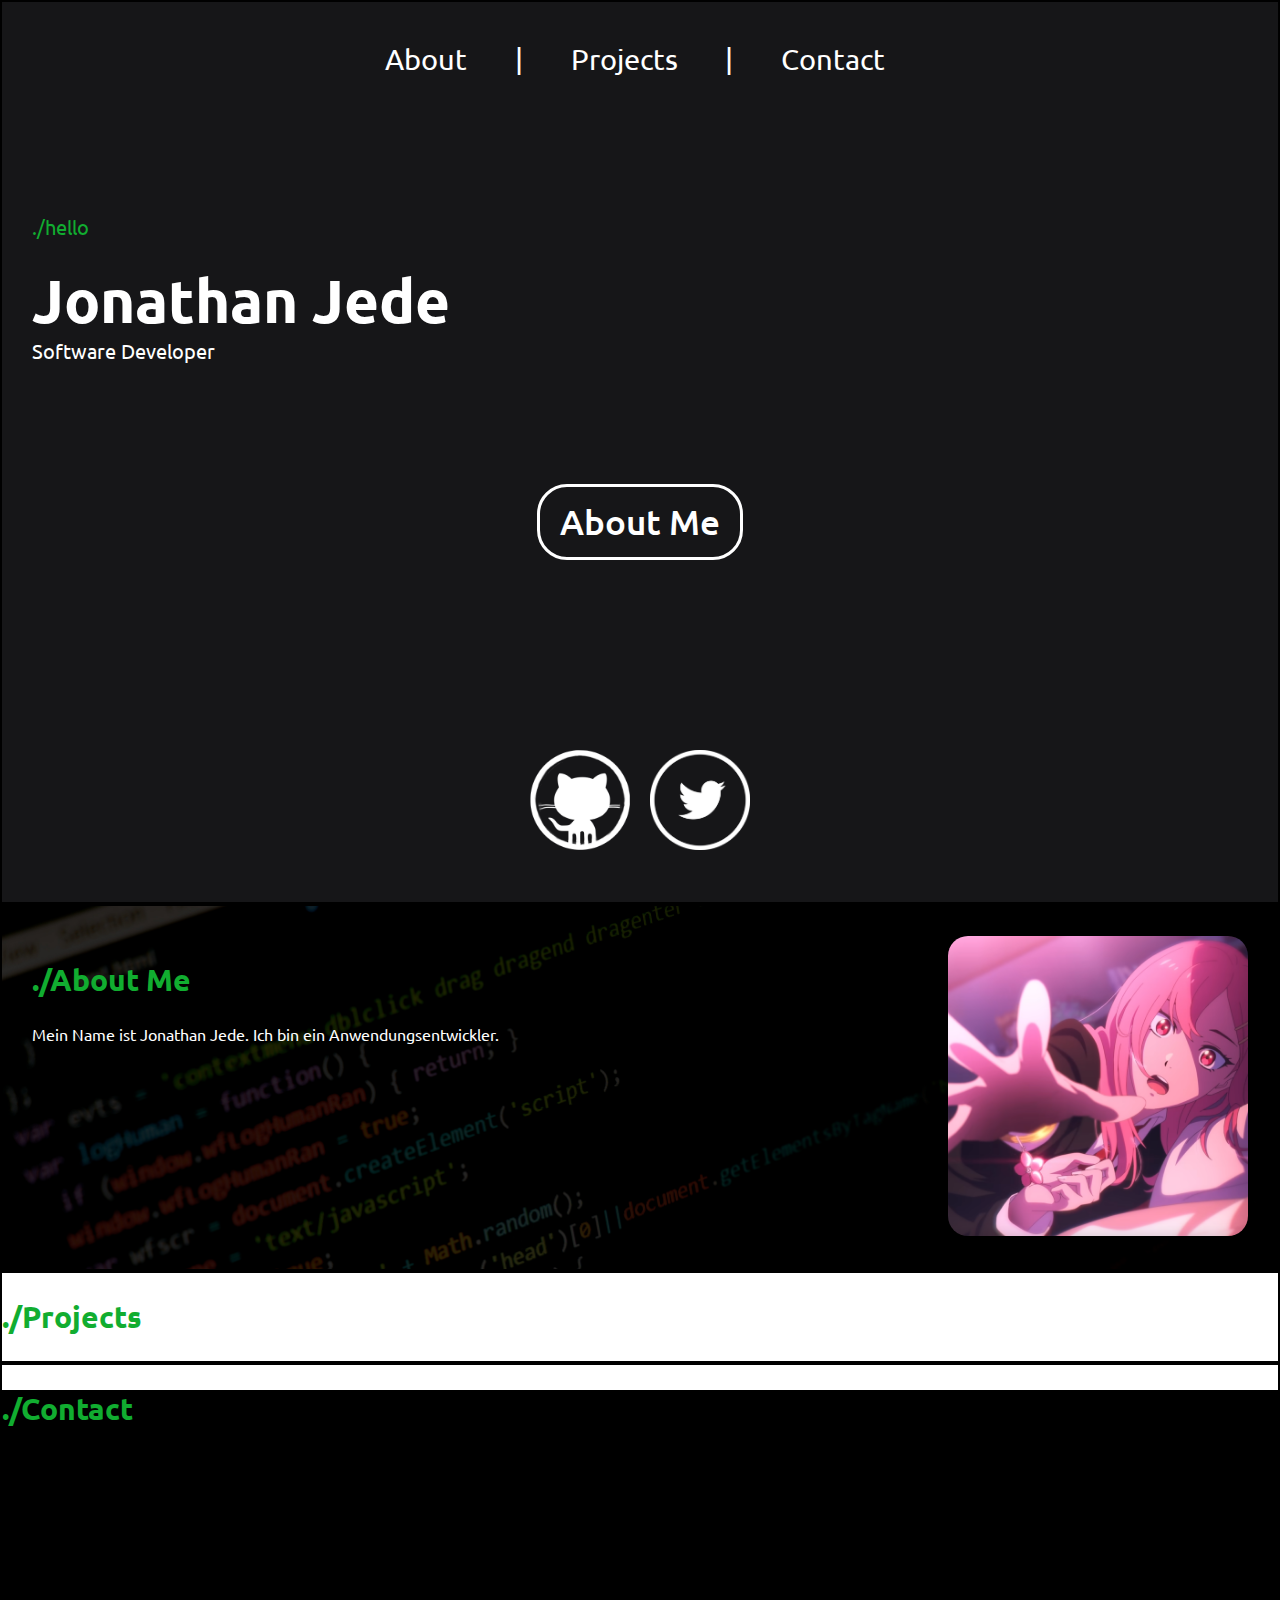
<file: index.html>
<!DOCTYPE html>
<html>
<head>
    <meta charset="UTF-8">
    <meta name="viewport" content="width=device-width, initial-scale=1.0, minimum-scale=1.0">
    <link rel="stylesheet" href="styles.css"/>
    <link rel="preconnect" href="https://fonts.gstatic.com" crossorigin>
    <link href="https://fonts.googleapis.com/css2?family=Ubuntu:ital,wght@0,300;0,400;0,500;1,700&display=swap" rel="stylesheet"> 
    <title>Jonathan Jede</title>
</head>
<body>
    <section class="hero">
        <nav>
            <ul>
                <a href="#sub"><li>About</li></a>
                <li>|</li>
                <a href="#projects"><li>Projects</li></a>
                <li>|</li>
                <a href="#footer"><li>Contact</li></a>
            </ul>
        </nav>
        <div class="hero-area">
            <div class="herotxt">
                <p style="color: rgb(17, 173, 48);">./hello</p>
                <h1>Jonathan Jede</h1>
                <p>Software Developer</p>
            </div>
            <a href="#sub"><div class="button">About Me</div></a>
            <div class="socials">
                <div class="imggit">
                <a href="https://github.com/SchimmelAvocado"><img src="images/github-11-256.png" width="100px" height="100px"></a>
                </div>
                <div class="imgtwt">
                <a href="https://twitter.com/SchAv0c"><img src="images/—Pngtree—twitter white icon_3570409.png"width="100px" height="100px"></a>
                </div>
            </div>
        </div>
    </section>


    <section id="sub">
        <div class="information">
            <h2 style="color: rgb(17, 173, 48);">./About Me</h2>
            <p> Mein Name ist Jonathan Jede. Ich bin ein Anwendungsentwickler.</p>
        </div>
        <div class="pic-container">
            <img class="pic" src="images/2022-07-28_19-56.png"></img>
        </div>
    </section>

    <section id="projects">
        <h2 style="color: rgb(17, 173, 48);">./Projects</h2>
    </section>
    <section id="footer">
    <footer>
        <h2 style="color: rgb(17, 173, 48);">./Contact</h2>
    </footer>
    </section>
</body>

</html>
</file>
<file: styles.css>
html{
    scroll-behavior: smooth;
}
body{
    font-family: 'Ubuntu', sans-serif;
    margin: 0;
}
section{
    background-color: white;
    border: solid black 2px;
}
.hero{
    background-color: rgb(22, 22, 24);
    height: 100vh;
    color: rgb(255, 255, 255);
    font-size: 20px;
}
footer{
    height: 500px;

    background-color: black;
}
nav{
    display: flex;
    justify-content: center;
    margin-right: 50px;
    margin-top: 20px;
    margin-bottom: 10vh;
}
ul{
    display: flex;
    justify-content: space-between;
    list-style-type:none ;
    width: 500px;
}

li{
    text-decoration: none;
    font-size: calc(14px + 1.2vw);
}
p{
    margin-top: 0px;
}
h1{
    font-size: 60px;
    margin: 0;
}
.hero-area{
    display: flex;
    flex-direction: column;
    height: 100%;
    justify-content: center;
}
.herotxt{
    height: 30%;
    margin-left: 30px;
    margin-top: -200px;
}
.button{
    width: 200px;
    height: 70px;
    border: 3px solid white;
    border-radius: 30px;
    text-align: center;
    line-height: 70px;
    font-weight: 500;
    margin: 0 auto; 
    margin-bottom: 20vh; 
    font-size: 35px;
}
.button:hover{
    background-color: rgb(27, 27, 29);
}
.button:active{
    background-color: rgb(16, 16, 17);
}
.socials{
    display: flex;
    position: relative;
    margin: 0 auto;
}
.imgtwt{
    height: 100px;
    margin: 10px;
    border-radius: 100px;
}
.imgtwt:hover{
    background-color: rgb(39, 39, 43);
}
.imgtwt:active{
    background-color: rgb(16, 16, 17);
}
.imggit{
    height: 100px;
    margin: 10px;
    border-radius: 100px;
}
.imggit:hover{
    background-color: rgb(39, 39, 43);
}
.imggit:active{
    background-color: rgb(16, 16, 17);
}

.information{
    width: 100%;
}
#sub{
    display: flex;
    justify-content: space-around;
    padding: 30px;
    background: url("images/code-text-programming-letters-symbols-0b6excz2s1qz1koa.jpg");
    background-size: cover;
    color: white;
}

h2{
    font-size: 30px;
}
.pic{
    width: 30vw;
    max-width: 300px;
    border-radius: 20px ;
}
a{
    text-decoration: none;
    color: white;
}
</file>
